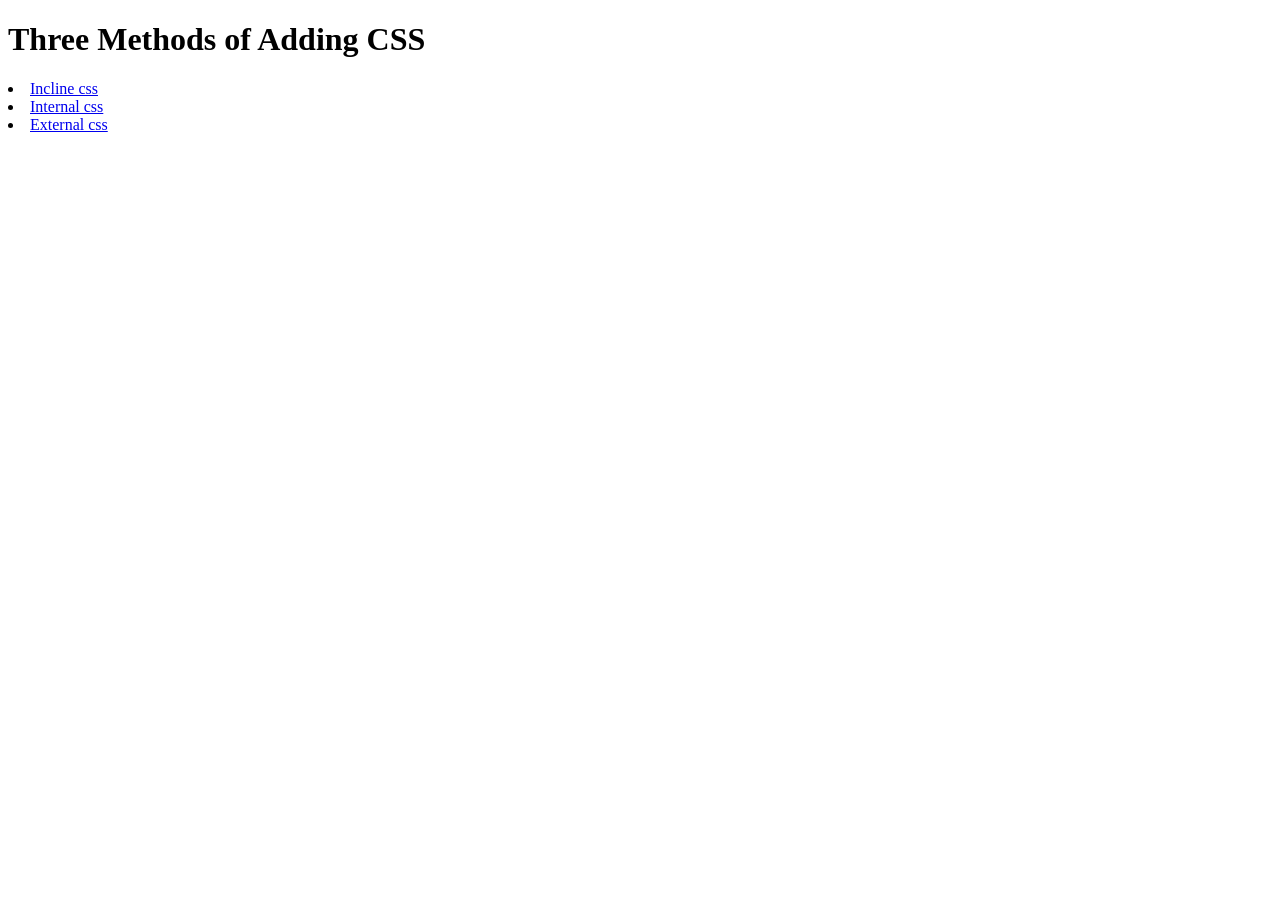
<file: index.html>
<!DOCTYPE html>
<html lang="en">

<head>
  <meta charset="UTF-8">
  <title>Adding CSS</title>
</head>

<body>
  <h1>Three Methods of Adding CSS</h1>
  <li><a href="inline.html">Incline css</a></li>
  <li><a href="internal.html">Internal css</a></li>
  <li><a href="external.html">External css</a></li>
  <!-- Create 3 Links to The 3 Webpages: inline, internal and external -->
</body>

</html>
</file>
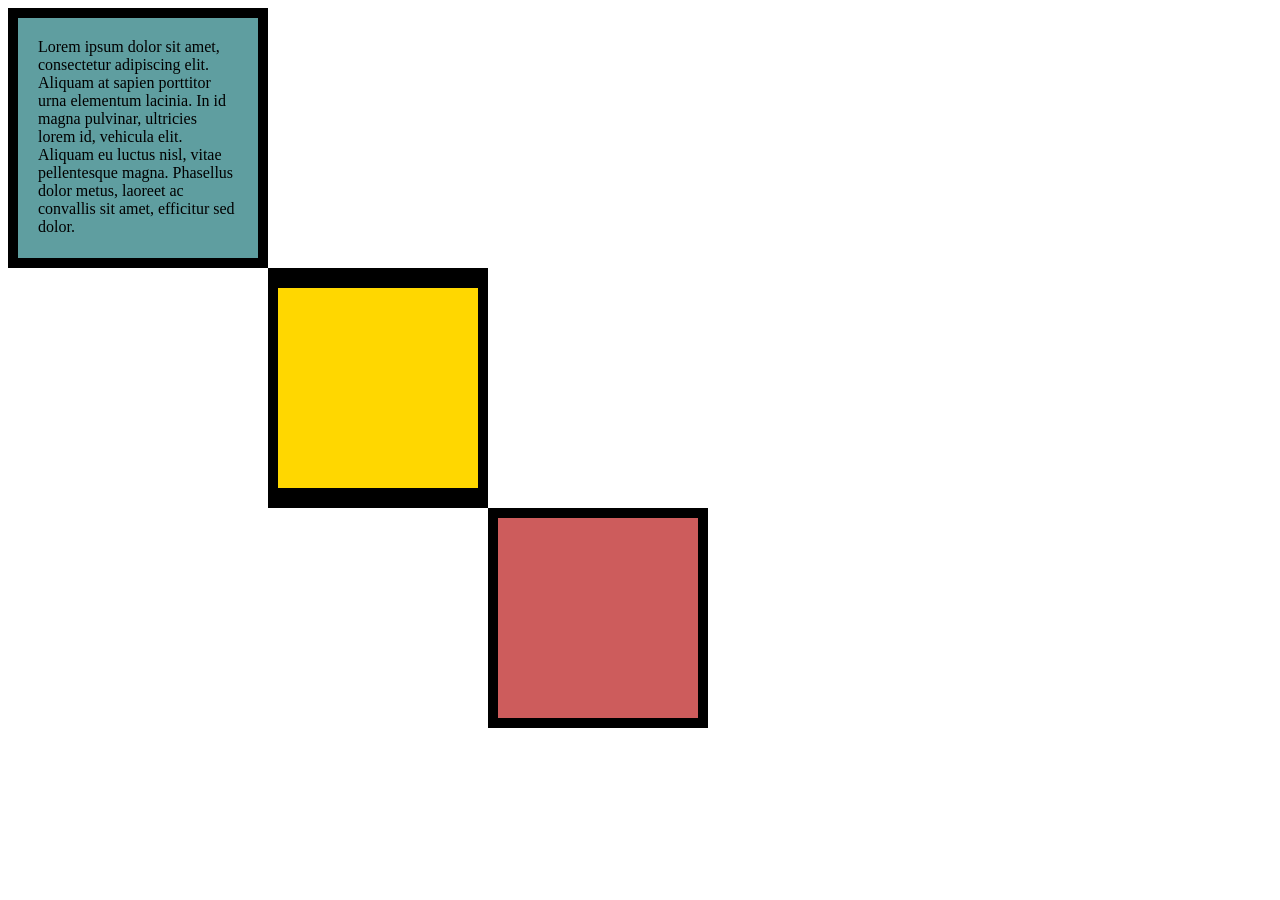
<file: CSS Acitivity II/index.html>
<!DOCTYPE html>
<html lang="en">

<head>
  <meta charset="UTF-8">
  <title>CSS Box Model</title>
  <style>
    /* Write your CSS code here */
    div {
      height: 200px;
      width: 200px;
    }

    .box1 {
      background-color: cadetblue;
      padding: 20px;
      border: 10px solid black;
    }

    .box1 p {
      margin: 0;
    }

    .box2 {
      background-color: gold;
      border-style: solid;
      border-color: black;
      border-width: 20px 10px;
      margin-left: 260px;
    }

    .box3 {
      background-color: indianred;
      border : 10px solid black;
      margin-left: 480px;

    }

  </style>
</head>

<body>


  <!-- TODOs:
1. Create 3 Boxes using the div element.
2. Set their sizes to 200px heigh by 200px wide.
3. Set different background colors for each of the boxes (I used cadetblue, gold and indianred).
4. Add a paragraph <p> element into the first div and add the following words:
    Lorem ipsum dolor sit amet, consectetur adipiscing elit. Aliquam at sapien porttitor urna elementum lacinia. In
    id magna pulvinar, ultricies lorem id, vehicula elit. Aliquam eu luctus nisl, vitae pellentesque magna. Phasellus
    dolor metus, laoreet ac convallis sit amet, efficitur sed dolor.
5. Set the 1st div to have 20px padding all around with a black 10px border.
6. Fix the style of the <p> element to remove all margins.
Hint: Use the CSS inspector in Chrome.
7. Set the 2nd div to have a 20px border on top and bottom and 10px border left and right. (See goal image)
8. Set the 3rd div to have a 10px border 
9. Set the margins for the divs so that each box corner touches the other. (See the goal image)
-->

  <div class="box1">
    <p>Lorem ipsum dolor sit amet, consectetur adipiscing elit. Aliquam at sapien porttitor urna elementum lacinia. In
    id magna pulvinar, ultricies lorem id, vehicula elit. Aliquam eu luctus nisl, vitae pellentesque magna. Phasellus
    dolor metus, laoreet ac convallis sit amet, efficitur sed dolor.</p>
  </div>
  <div class="box2"></div>
  <div class="box3"></div>

</body>

</html>
</file>
